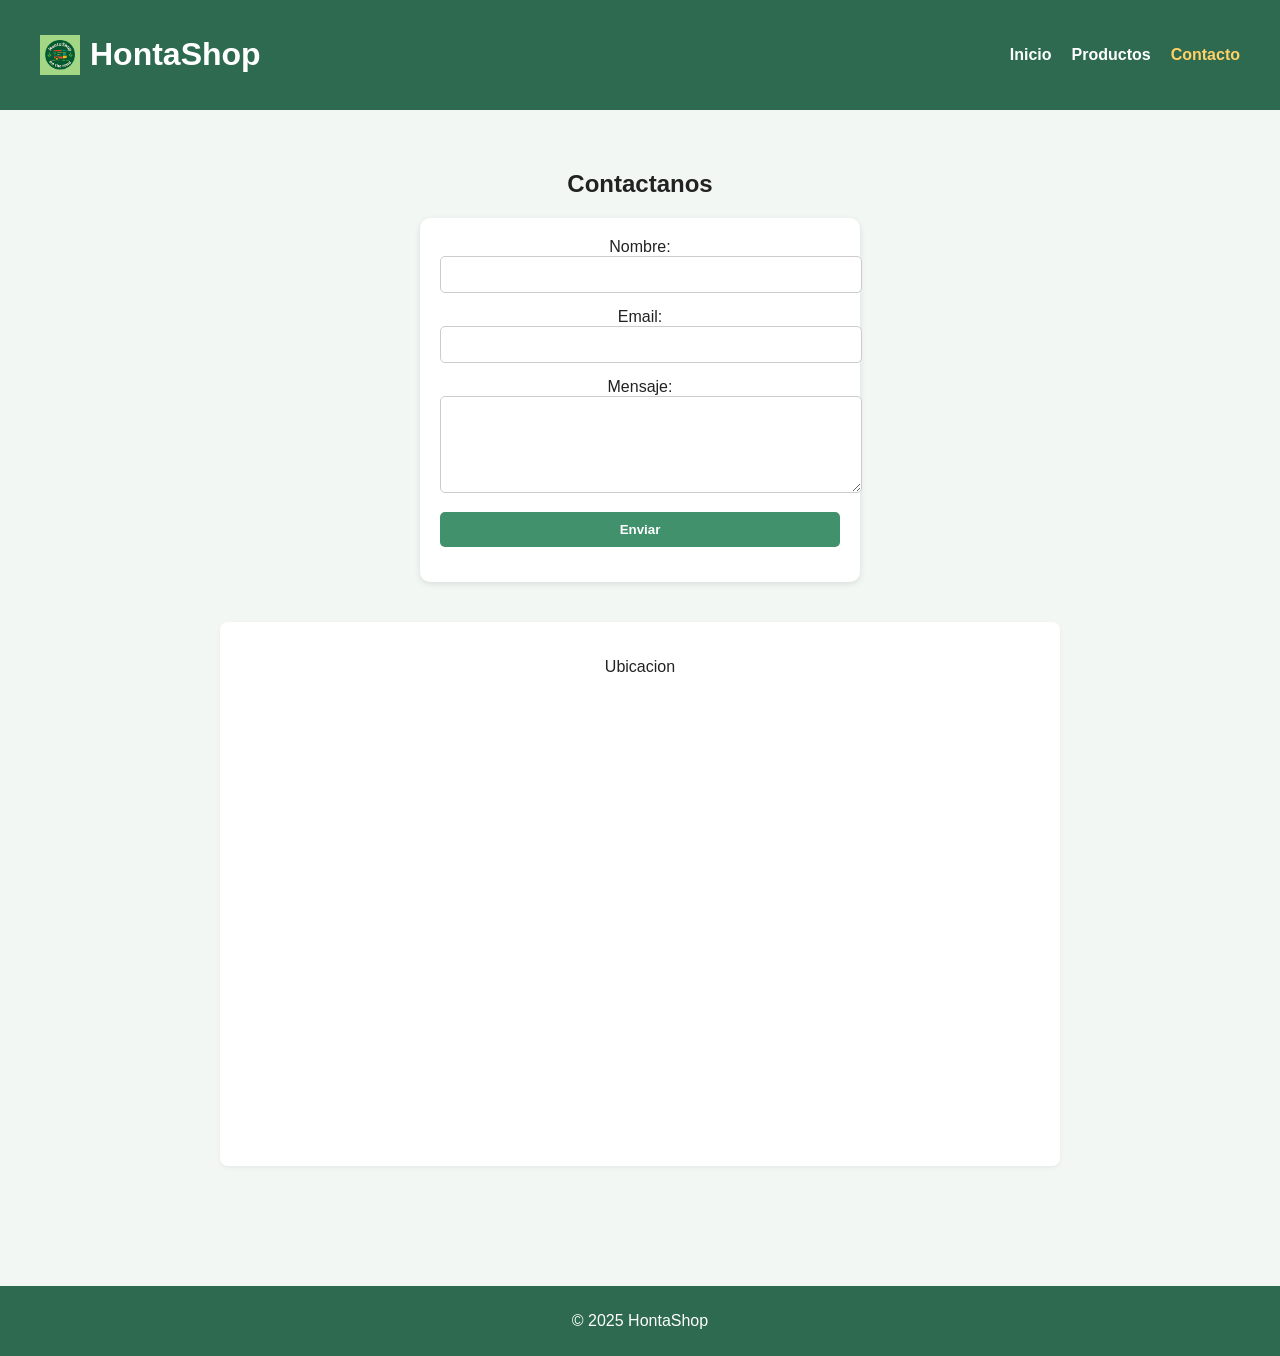
<file: contacto.html>
<!DOCTYPE html>
<html lang="es">
<head>
  <meta charset="UTF-8">
  <meta name="description" content="Contáctanos para más información sobre HontaShop">
  <title>HontaShop | Contacto</title>
  <link rel="icon" type="image/x-icon" href="logoicon.ico">
  <link rel="stylesheet" href="style.css">
</head>
<body>
  <header>
    <div class="logo">
      <img src="logoicon.ico" alt="Logo HontaShop">
      <h1>HontaShop</h1>
    </div>
    <nav>
      <ul>
        <li><a href="index.html">Inicio</a></li>
        <li><a href="productos.html">Productos</a></li>
        <li><a class="activo" href="contacto.html">Contacto</a></li>
      </ul>
    </nav>
  </header>

  <main>
    <h2>Contactanos</h2>
    <form class="formulario">
      <label for="nombre">Nombre:</label>
      <input type="text" id="nombre" name="nombre" required>

      <label for="email">Email:</label>
      <input type="email" id="email" name="email" required>

      <label for="mensaje">Mensaje:</label>
      <textarea id="mensaje" name="mensaje" rows="5" required></textarea>

      <input type="submit" value="Enviar">
    </form>

    <section class="mapa">
      <p>Ubicacion</p>
      <iframe src="https://www.google.com/maps/embed?pb=!1m18!1m12!1m3!1d763.9408777324267!2d-3.0117995243351956!3d40.01372974729712!2m3!1f0!2f0!3f0!3m2!1i1024!2i768!4f13.1!3m3!1m2!1s0xd4283e3560a5391%3A0x5708f4d2ab9c6cd7!2sIES%20La%20Hontanilla!5e0!3m2!1sen!2ses!4v1767974173463!5m2!1sen!2ses" width="600" height="450" style="border:0;" allowfullscreen="" loading="lazy" referrerpolicy="no-referrer-when-downgrade"></iframe>    </section>
  </main>


  <footer>
    <p>&copy; 2025 HontaShop</p>
  </footer>
</body>
</html>
</file>
<file: style.css>
/**
 * ============================================================================
 * STYLE.CSS - Hoja de estilos principal de HontaShop
 * ============================================================================
 * Archivo CSS que define todos los estilos visuales del sitio web.
 * Incluye diseño responsivo, animaciones y efectos interactivos.
 *
 * Índice de Secciones:
 * 1. Estilos generales del body
 * 2. Cabecera y navegación
 * 3. Contenido principal y botones
 * 4. Sección de productos
 * 5. Formularios
 * 6. Pie de página
 * 7. Secciones especiales (video, info, mapa)
 * 8. Sistema de navegación de categorías
 * 9. Animaciones
 * ============================================================================
 */

/* ============================================================================
   1. ESTILOS GENERALES
   ============================================================================ */

/**
 * Configuración base del documento
 * Define la fuente, colores y espaciado general de todo el sitio
 */
body {
  font-family: 'Segoe UI', Arial, sans-serif;  /* Fuente principal del sitio */
  margin: 0;                                    /* Eliminar márgenes por defecto del navegador */
  padding: 0;                                   /* Eliminar padding por defecto del navegador */
  background-color: #f2f7f4;                    /* Color de fondo verde claro suave */
  color: #222;                                  /* Color de texto principal (gris oscuro) */
}

/* ============================================================================
   2. CABECERA Y NAVEGACIÓN
   ============================================================================ */

/**
 * Barra superior de la página
 * Contiene el logo y el menú de navegación principal
 */
header {
  background-color: #2d6a4f;           /* Verde oscuro corporativo */
  color: white;                         /* Texto blanco para contraste */
  display: flex;                        /* Usar flexbox para layout */
  justify-content: space-between;       /* Separar logo y menú a los extremos */
  align-items: center;                  /* Centrar verticalmente los elementos */
  padding: 15px 40px;                   /* Espaciado interno (arriba/abajo, izquierda/derecha) */
}

/**
 * Contenedor del logo
 * Agrupa la imagen y el texto del logo
 */
header .logo {
  display: flex;                        /* Usar flexbox */
  align-items: center;                  /* Centrar verticalmente */
  gap: 10px;                           /* Espacio de 10px entre imagen y texto */
}

/**
 * Imagen del logo en la cabecera
 */
header .logo img {
  width: 40px;                          /* Ancho fijo de 40 píxeles */
  height: 40px;                         /* Alto fijo de 40 píxeles */
}

/* ===== Menú de navegación principal ===== */

/**
 * Lista de navegación
 * Contiene los enlaces principales del sitio (Inicio, Productos, Contacto)
 */
nav ul {
  list-style: none;                     /* Eliminar viñetas de lista */
  margin: 0;                            /* Sin márgenes */
  padding: 0;                           /* Sin padding */
  display: flex;                        /* Disposición horizontal */
  gap: 20px;                           /* Espacio de 20px entre elementos */
}

/**
 * Enlaces del menú de navegación
 * Estilos base y efectos de hover
 */
nav a {
  color: white;                         /* Color blanco */
  text-decoration: none;                /* Quitar subrayado por defecto */
  font-weight: bold;                    /* Texto en negrita */
  transition: 0.3s;                     /* Transición suave de 0.3 segundos para cambios */
}

/**
 * Efecto hover y estado activo en enlaces del menú
 * Cambia el color al pasar el ratón o cuando está en la página actual
 */
nav a:hover,
nav a.activo {
  color: #ffd166;                       /* Color amarillo dorado */
}

/* ============================================================================
   3. CONTENIDO PRINCIPAL Y BOTONES
   ============================================================================ */

/**
 * Contenedor principal de cada página
 * Envuelve todo el contenido entre header y footer
 */
main {
  padding: 40px 20px;                   /* Espaciado interno (40px arriba/abajo, 20px izquierda/derecha) */
  text-align: center;                   /* Centrar contenido de texto por defecto */
}

/**
 * Estilo para botones de llamada a la acción (CTA)
 * Usado en la página de inicio y otras secciones
 */
.boton {
  display: inline-block;                /* Comportamiento de bloque pero en línea */
  margin-top: 15px;                     /* Margen superior de 15px */
  background-color: #40916c;            /* Color verde medio */
  color: white;                         /* Texto blanco */
  padding: 10px 20px;                   /* Espaciado interno (10px arriba/abajo, 20px izquierda/derecha) */
  text-decoration: none;                /* Sin subrayado */
  border-radius: 5px;                   /* Bordes redondeados de 5px */
  transition: background-color 0.3s;    /* Transición suave del color de fondo */
}

/**
 * Efecto hover para botones
 * Oscurece el color al pasar el ratón
 */
.boton:hover {
  background-color: #2d6a4f;            /* Verde más oscuro */
}

/* ============================================================================
   4. SECCIÓN DE PRODUCTOS
   ============================================================================ */

/**
 * Contenedor de tarjetas de productos
 * Usa flexbox para crear una cuadrícula responsiva
 */
.productos {
  display: flex;                        /* Usar flexbox */
  justify-content: center;              /* Centrar horizontalmente */
  flex-wrap: wrap;                      /* Permitir que los elementos se envuelvan en múltiples líneas */
  gap: 35px;                           /* Espacio aumentado a 35px entre tarjetas */
  margin-top: 40px;                     /* Margen superior aumentado a 40px */
  margin-bottom: 40px;                  /* Margen inferior de 40px */
}

/**
 * Tarjeta individual de producto
 * Muestra información de un producto (imagen, título, descripción, precio)
 */
.productos article {
  background-color: white;              /* Fondo blanco */
  border: 2px solid #e0e0e0;           /* Borde gris claro más visible de 2px */
  border-radius: 15px;                  /* Bordes más redondeados de 15px */
  width: 280px;                         /* Ancho aumentado a 280px para mejor visualización */
  padding: 0;                           /* Eliminamos padding general para que la imagen ocupe todo el ancho */
  overflow: hidden;                     /* Para que la imagen respete el border-radius del article */
  box-shadow: 0 4px 12px rgba(0,0,0,0.1); /* Sombra más pronunciada */
  transition: all 0.3s ease;            /* Transición suave para efectos hover */
  text-align: center;                   /* Centrar contenido */
  min-height: 180px;                    /* Altura mínima para mantener consistencia */
  display: flex;                        /* Usar flexbox */
  flex-direction: column;               /* Dirección vertical */
}

/* Contenedor para el texto del producto para recuperar el padding */
.productos article h4, 
.productos article p, 
.productos article .precio,
.productos article table {
  padding-left: 25px;
  padding-right: 25px;
}

.productos article .precio {
  margin-bottom: 25px;
}

/**
 * Imagen de portada en tarjetas de producto
 */
.producto-img {
  width: 100%;
  height: 250px;                        /* Aumentamos un poco la altura para que sea más grande */
  object-fit: cover;
  border-radius: 0;                     /* Quitamos radio individual ya que el padre tiene overflow:hidden */
  margin-bottom: 15px;
}

/**
 * Efecto hover en tarjetas de producto
 * Eleva la tarjeta al pasar el ratón
 */
.productos article:hover {
  transform: translateY(-8px);          /* Elevar 8px hacia arriba */
  box-shadow: 0 8px 20px rgba(45, 106, 79, 0.2); /* Sombra verde más pronunciada */
  border-color: #40916c;                /* Cambiar color del borde al verde corporativo */
}

/**
 * Texto enfatizado dentro de productos
 * Para notas adicionales o aclaraciones
 */
.productos article em {
  font-size: 0.9em;                     /* Tamaño de fuente 90% del normal */
  color: #555;                          /* Color gris medio */
}

/**
 * Tablas dentro de tarjetas de producto
 * Para mostrar especificaciones técnicas
 */
.productos table {
  width: 100%;                          /* Ancho completo del contenedor padre */
  margin-top: 15px;                     /* Margen superior de 15px */
  font-size: 0.9em;                     /* Tamaño de fuente 90% del normal */
  text-align: left;                     /* Alineación de texto a la izquierda */
  border-collapse: collapse;            /* Colapsar bordes de celdas adyacentes */
}

/**
 * Celdas de encabezado y datos de tabla
 * Líneas divisorias y espaciado
 */
.productos th, .productos td {
  border-bottom: 1px solid #eee;       /* Línea divisoria inferior gris muy claro */
  padding: 5px 0;                       /* Espaciado vertical de 5px */
}

/**
 * Imágenes de productos
 * Se ajustan al ancho del contenedor
 */
.productos img {
  width: 100%;                          /* Ancho completo del contenedor */
  border-radius: 8px;                   /* Bordes redondeados de 8px */
}

/**
 * Títulos de productos (h4)
 * Nombres de los productos dentro de las tarjetas
 */
.productos article h4 {
  color: #2d6a4f;                       /* Color verde oscuro corporativo */
  font-size: 20px;                      /* Tamaño de fuente aumentado */
  margin-bottom: 12px;                  /* Espacio inferior de 12px */
  margin-top: 0;                        /* Sin margen superior */
  line-height: 1.3;                     /* Altura de línea para mejor legibilidad */
}

/**
 * Descripciones de productos (párrafos p)
 * Información del tipo o características
 */
.productos article p {
  color: #666;                          /* Color gris medio */
  font-size: 15px;                      /* Tamaño de fuente cómodo */
  margin: 10px 0;                       /* Margen vertical de 10px */
  line-height: 1.5;                     /* Altura de línea para mejor legibilidad */
}

/**
 * Etiqueta de precio
 * Destacado en color verde y negrita con mayor tamaño
 */
.precio {
  color: #2d6a4f;                       /* Color verde oscuro corporativo */
  font-weight: bold;                    /* Texto en negrita */
  font-size: 22px;                      /* Tamaño de fuente aumentado para destacar */
  display: block;                       /* Ocupar toda la línea */
  margin-top: 15px;                     /* Separación superior de 15px */
  padding-top: 15px;                    /* Padding superior de 15px */
  border-top: 2px solid #f0f0f0;       /* Línea divisoria superior */
}

/* ============================================================================
   5. FORMULARIOS
   ============================================================================ */

/**
 * Contenedor principal del formulario de contacto
 * Centrado y con diseño de tarjeta
 */
.formulario {
  max-width: 400px;                     /* Ancho máximo de 400px */
  margin: auto;                         /* Centrado horizontal automático */
  background: white;                    /* Fondo blanco */
  padding: 20px;                        /* Espaciado interno de 20px */
  border-radius: 10px;                  /* Bordes redondeados de 10px */
  box-shadow: 0 2px 6px rgba(0,0,0,0.1); /* Sombra suave */
}

/**
 * Campos de entrada y área de texto del formulario
 * Estilos consistentes para todos los inputs
 */
.formulario input,
.formulario textarea {
  width: 100%;                          /* Ancho completo */
  margin-bottom: 15px;                  /* Espacio de 15px entre campos */
  padding: 10px;                        /* Espaciado interno de 10px */
  border: 1px solid #ccc;              /* Borde gris claro */
  border-radius: 5px;                   /* Bordes redondeados de 5px */
}

/**
 * Botón de envío del formulario
 * Estilo destacado para llamar a la acción
 */
.formulario input[type="submit"] {
  background-color: #40916c;            /* Fondo verde */
  color: white;                         /* Texto blanco */
  border: none;                         /* Sin borde */
  cursor: pointer;                      /* Cursor de mano al pasar */
  font-weight: bold;                    /* Texto en negrita */
}

/**
 * Efecto hover del botón de envío
 * Oscurece el color al pasar el ratón
 */
.formulario input[type="submit"]:hover {
  background-color: #2d6a4f;            /* Verde más oscuro */
}

/* ============================================================================
   6. PIE DE PÁGINA
   ============================================================================ */

/**
 * Pie de página del sitio
 * Información de copyright y enlaces sociales
 */
footer {
  background-color: #2d6a4f;           /* Verde oscuro (mismo color que header) */
  color: white;                         /* Texto blanco */
  text-align: center;                   /* Centrado de texto */
  padding: 10px 0;                      /* Espaciado vertical de 10px */
  margin-top: 40px;                     /* Separación de 40px del contenido superior */
}

/* ============================================================================
   7. SECCIONES ESPECIALES
   ============================================================================ */

/**
 * Secciones de información, video promocional y mapa
 * Diseño de tarjeta centralizado para contenido destacado
 */
.info, .video-promo, .mapa {
  max-width: 800px;                     /* Ancho máximo de 800px */
  margin: 40px auto;                    /* Centrado horizontal con margen vertical de 40px */
  padding: 20px;                        /* Espaciado interno de 20px */
  background-color: #fff;               /* Fondo blanco */
  border-radius: 8px;                   /* Bordes redondeados de 8px */
  box-shadow: 0 2px 5px rgba(0,0,0,0.05); /* Sombra muy suave y sutil */
}

/**
 * Listas dentro de secciones de información
 * Alineación izquierda para mejor legibilidad
 */
.info ul {
  text-align: left;                     /* Alineación a la izquierda */
  display: inline-block;                /* Comportamiento de bloque en línea */
}

/* ============================================================================
   8. SISTEMA DE NAVEGACIÓN DE CATEGORÍAS
   ============================================================================ */

/**
 * Contenedor principal del menú de categorías
 * Agrupa los botones de navegación entre categorías
 */
.menu-categorias-container {
  margin: 30px auto;                    /* Centrado horizontal con margen vertical de 30px */
  text-align: center;                   /* Centrado de contenido */
  max-width: 1000px;                    /* Ancho máximo de 1000px */
}

/**
 * Contenedor de botones de categorías
 * Disposición flexible y responsiva
 */
.menu-categorias {
  display: flex;                        /* Usar flexbox */
  justify-content: center;              /* Centrado horizontal */
  flex-wrap: wrap;                      /* Permitir que los botones se envuelvan en múltiples líneas */
  gap: 15px;                           /* Espacio de 15px entre botones */
  margin-bottom: 15px;                  /* Margen inferior de 15px */
}

/**
 * Estilo base para botones de categoría
 * Diseño moderno con gradiente y efectos visuales
 */
.btn-categoria {
  /* Fondo con gradiente verde de oscuro a más oscuro */
  background: linear-gradient(135deg, #40916c 0%, #2d6a4f 100%);
  color: white;                         /* Texto blanco */
  border: none;                         /* Sin borde */
  padding: 12px 25px;                   /* Espaciado interno (12px arriba/abajo, 25px izquierda/derecha) */
  font-size: 16px;                      /* Tamaño de fuente 16px */
  font-weight: bold;                    /* Texto en negrita */
  border-radius: 25px;                  /* Bordes muy redondeados (forma de píldora) */
  cursor: pointer;                      /* Cursor de mano */
  transition: all 0.3s ease;            /* Transición suave de todas las propiedades en 0.3s */
  box-shadow: 0 3px 8px rgba(0,0,0,0.15); /* Sombra para efecto de elevación */
  position: relative;                   /* Posicionamiento relativo para efectos futuros */
  overflow: hidden;                     /* Ocultar contenido desbordado */
}

/**
 * Efecto hover para botones de categoría
 * Eleva el botón y cambia el gradiente
 */
.btn-categoria:hover {
  transform: translateY(-3px);          /* Elevar el botón 3px hacia arriba */
  box-shadow: 0 5px 15px rgba(64, 145, 108, 0.4); /* Sombra más grande y pronunciada */
  background: linear-gradient(135deg, #52b788 0%, #40916c 100%); /* Gradiente verde más claro */
}

/**
 * Estado activo del botón de categoría
 * Destaca visualmente la categoría seleccionada
 */
.btn-categoria.activo {
  /* Gradiente amarillo/naranja para mayor contraste */
  background: linear-gradient(135deg, #ffd166 0%, #f4a261 100%);
  color: #2d6a4f;                       /* Texto verde oscuro para contraste */
  transform: scale(1.05);               /* Aumentar tamaño 5% */
  box-shadow: 0 5px 15px rgba(255, 209, 102, 0.5); /* Sombra amarilla brillante */
}

/**
 * Botón especial "Ver Todas"
 * Estilo distintivo con gradiente morado
 */
.btn-todas {
  /* Gradiente morado oscuro */
  background: linear-gradient(135deg, #6a4c93 0%, #472d5b 100%);
  margin-top: 10px;                     /* Separación superior de 10px */
}

/**
 * Efecto hover del botón "Ver Todas"
 * Aclara el gradiente morado
 */
.btn-todas:hover {
  /* Gradiente morado más claro */
  background: linear-gradient(135deg, #8b6db4 0%, #6a4c93 100%);
}

/**
 * Estado activo del botón "Ver Todas"
 * Usa el mismo estilo que categorías activas
 */
.btn-todas.activo {
  /* Gradiente amarillo/naranja */
  background: linear-gradient(135deg, #ffd166 0%, #f4a261 100%);
  color: #472d5b;                       /* Texto morado oscuro */
}

/* ============================================================================
   9. ANIMACIONES Y EFECTOS VISUALES
   ============================================================================ */

/**
 * Contenedor principal de todas las categorías
 * Envuelve todas las secciones de categorías
 */
.productos-container {
  margin-top: 30px;                     /* Separación superior de 30px */
}

/**
 * Sección de cada categoría
 * Aplica animación de entrada automáticamente
 */
.categoria {
  animation: fadeIn 0.5s ease-in;       /* Aplicar animación fadeIn durante 0.5 segundos */
  margin-bottom: 60px;                  /* Espacio inferior de 60px entre categorías */
  padding: 20px 0;                      /* Padding vertical de 20px */
}

/**
 * Definición de animación fadeIn
 * Efecto de aparecer gradualmente desde abajo
 */
@keyframes fadeIn {
  from {
    opacity: 0;                         /* Iniciar completamente transparente */
    transform: translateY(20px);        /* Posición inicial 20px más abajo */
  }
  to {
    opacity: 1;                         /* Terminar completamente visible */
    transform: translateY(0);           /* Posición final en su lugar normal */
  }
}

/**
 * Títulos de categorías (h3)
 * Estilo destacado con efectos especiales
 */
.categoria h3 {
  color: #2d6a4f;                       /* Color verde oscuro corporativo */
  font-size: 28px;                      /* Tamaño de fuente grande (28px) */
  margin-bottom: 20px;                  /* Espacio inferior de 20px */
  text-transform: uppercase;            /* Convertir texto a mayúsculas */
  letter-spacing: 2px;                  /* Espaciado de 2px entre letras */
  position: relative;                   /* Posicionamiento relativo para pseudo-elemento */
  display: inline-block;                /* Comportamiento de bloque en línea */
}

/**
 * Línea decorativa debajo de los títulos de categoría
 * Pseudo-elemento ::after que crea un subrayado con gradiente
 */
.categoria h3::after {
  content: '';                          /* Contenido vacío (requerido para que el pseudo-elemento se muestre) */
  position: absolute;                   /* Posicionamiento absoluto respecto al h3 */
  bottom: -8px;                         /* Posicionar 8px debajo del texto */
  left: 0;                             /* Alinear al borde izquierdo */
  width: 100%;                          /* Ancho completo del título */
  height: 3px;                          /* Altura de la línea: 3px */
  /* Gradiente horizontal de verde a amarillo */
  background: linear-gradient(90deg, #40916c 0%, #ffd166 100%);
  border-radius: 2px;                   /* Bordes ligeramente redondeados */
}
</file>
